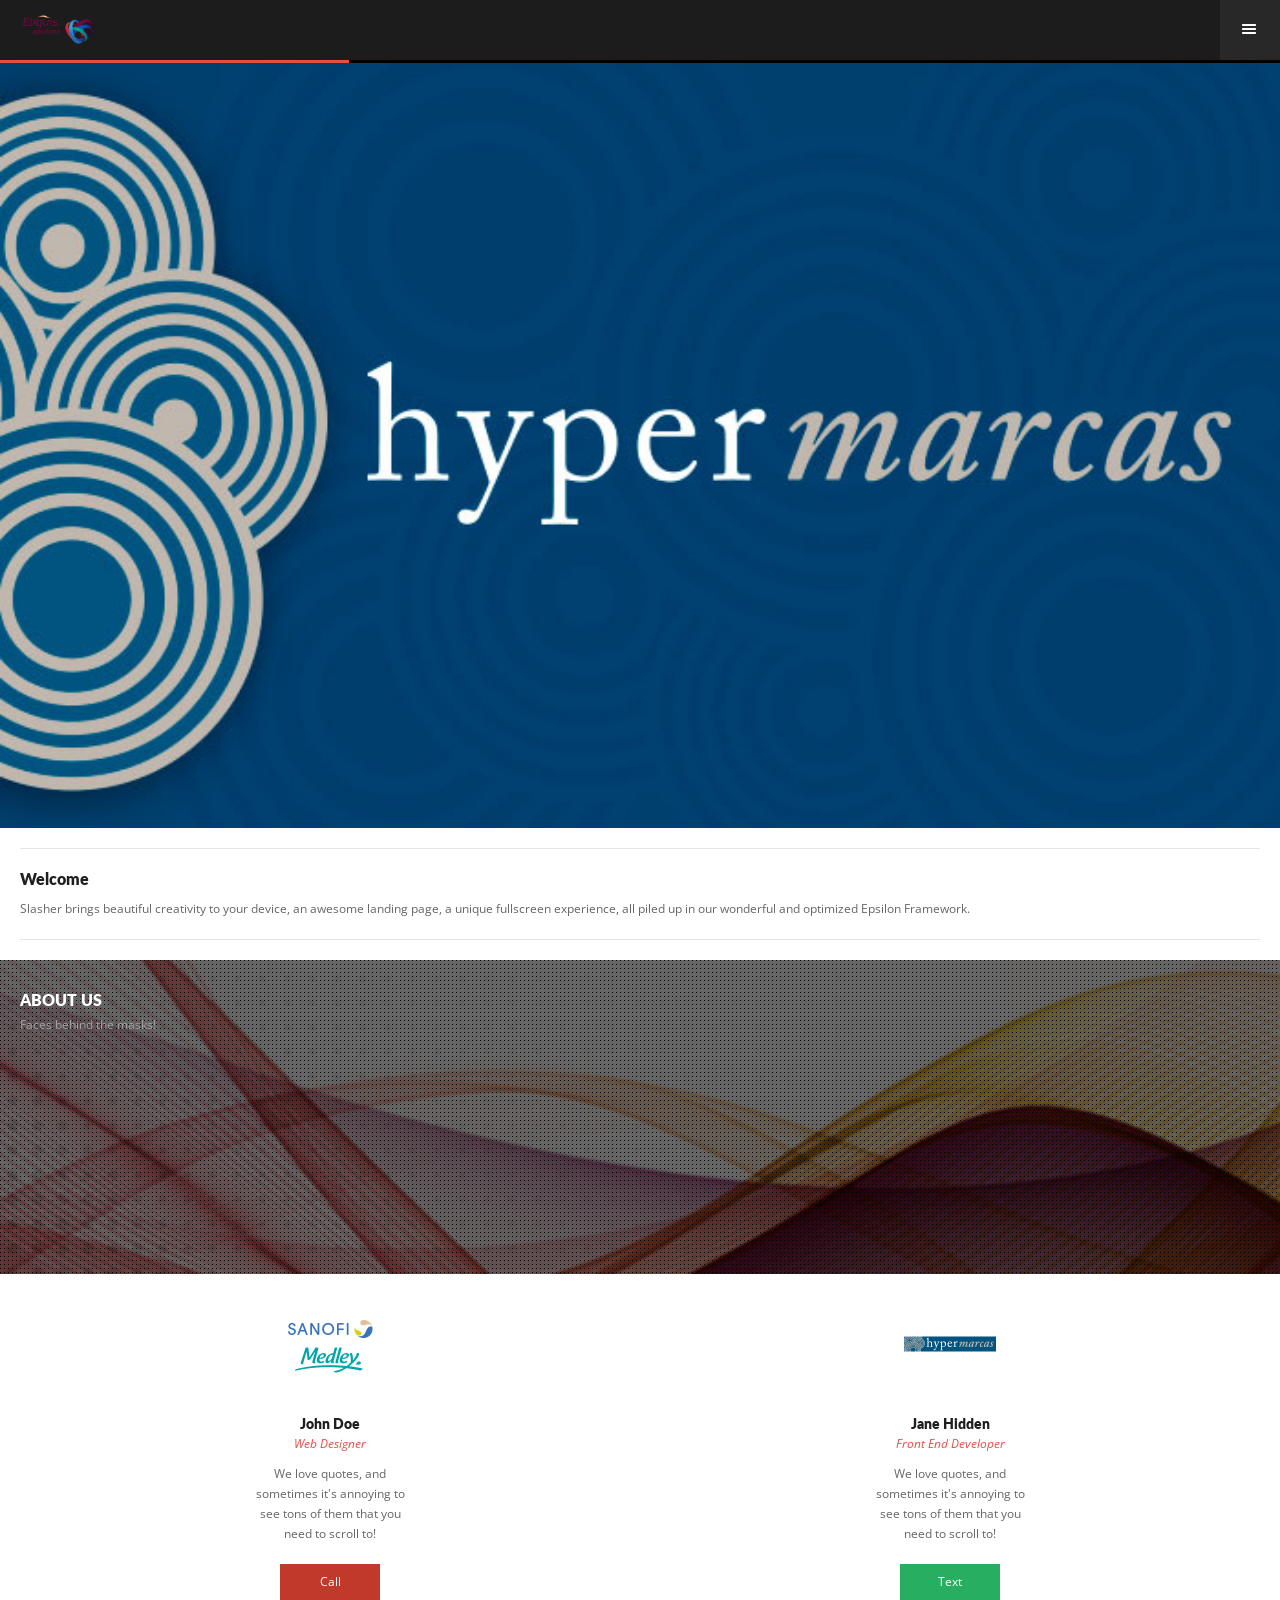
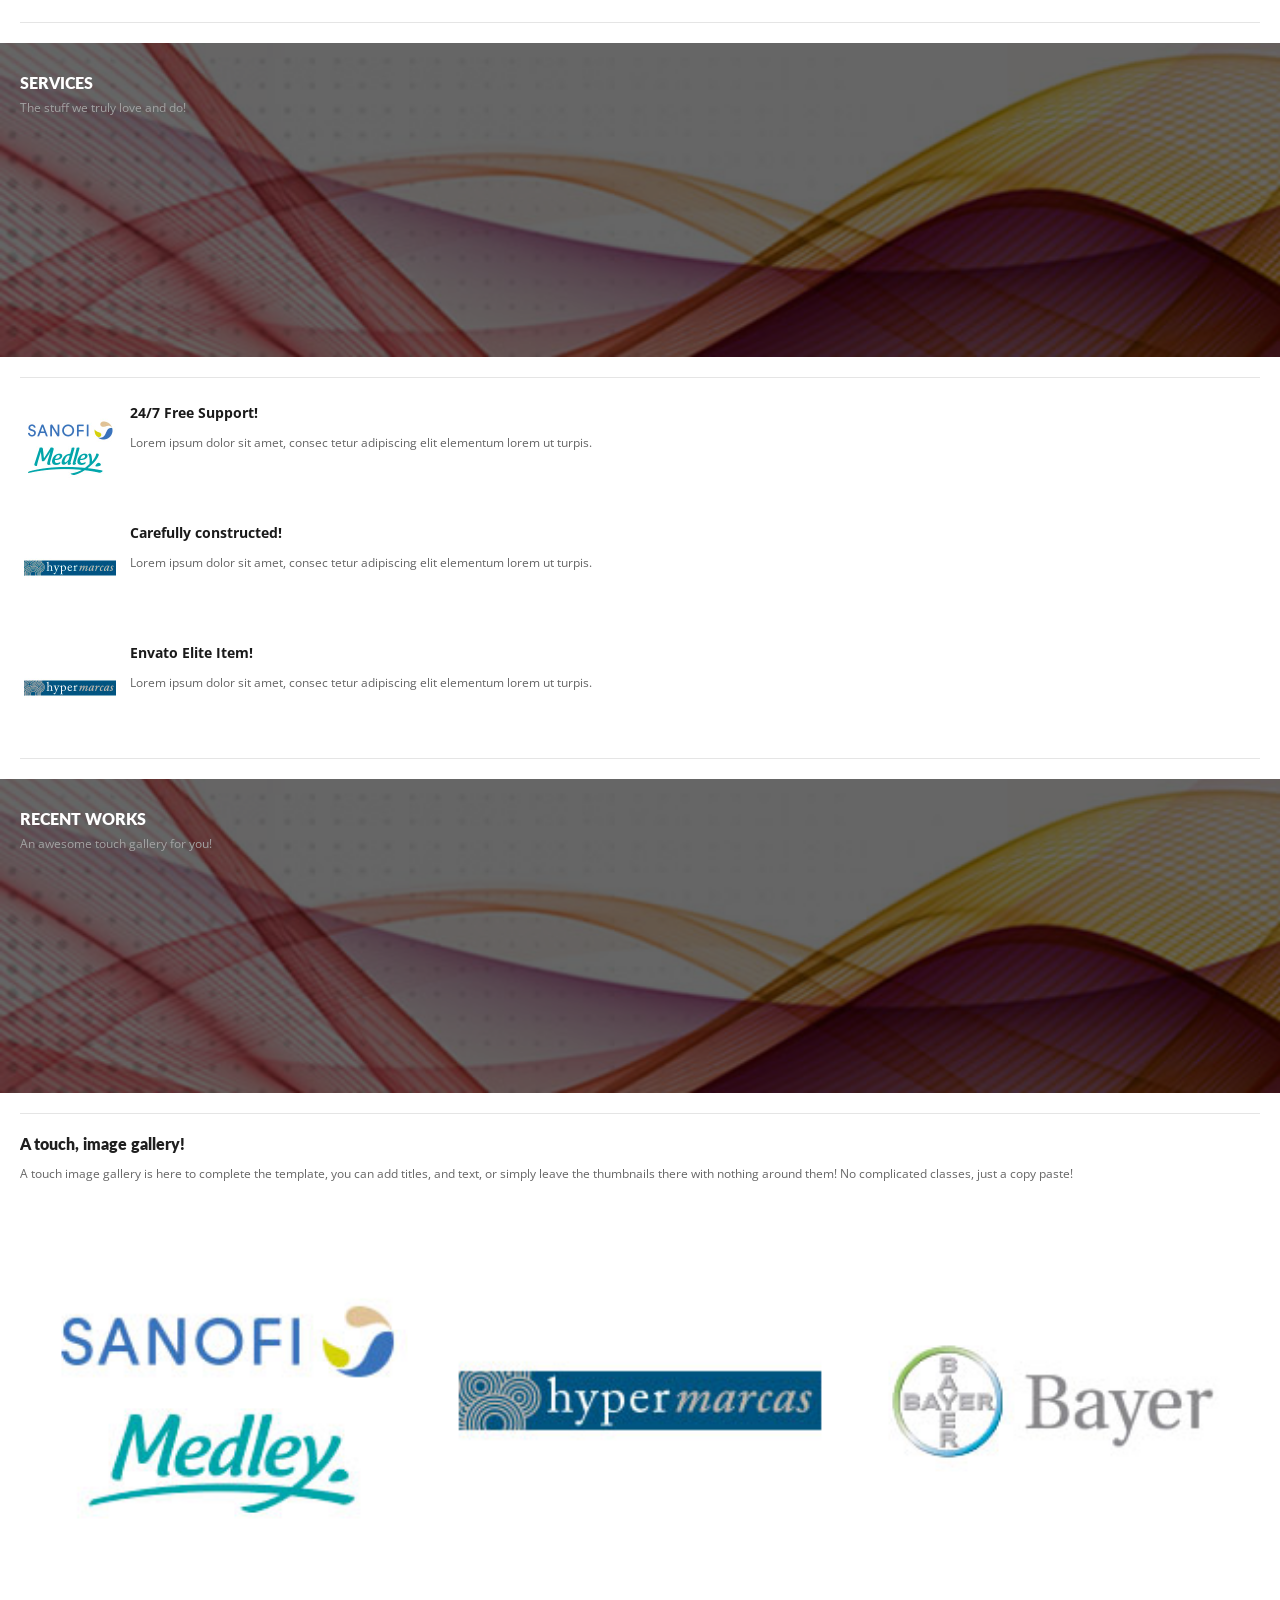
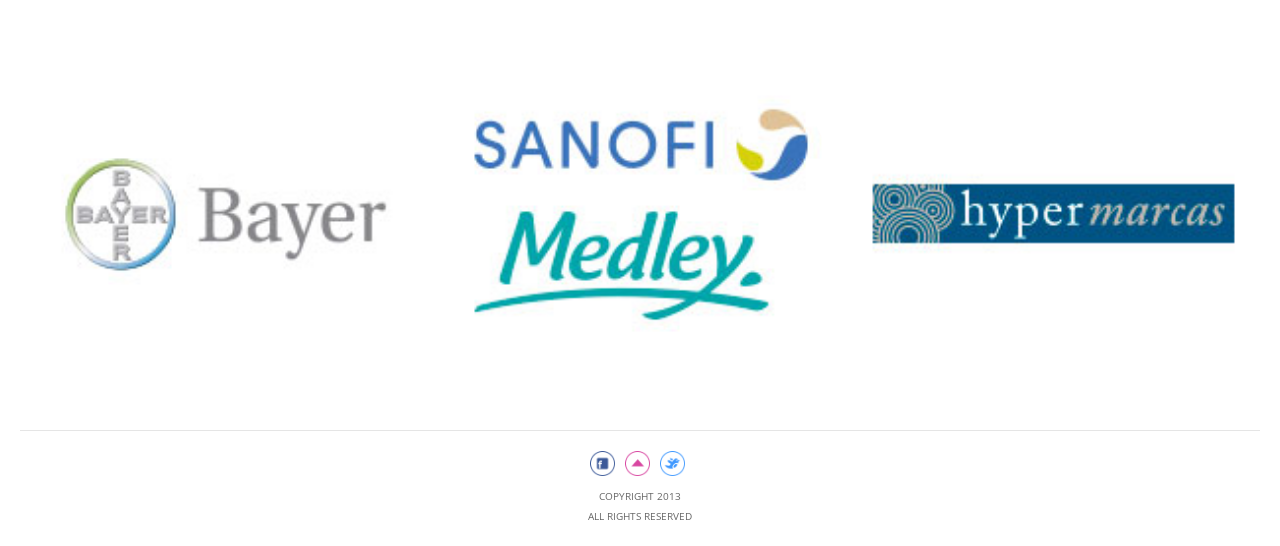
<file: homepage.html>
<!DOCTYPE HTML>
<head>
<meta http-equiv="Content-Type" content="text/html; charset=utf-8" />
<meta name="viewport" content="user-scalable=no, initial-scale=1.0, maximum-scale=1.0"/>
<meta name="apple-mobile-web-app-capable" content="yes"/>
<meta name="apple-mobile-web-app-status-bar-style" content="black">

<link rel="apple-touch-icon-precomposed" sizes="114x114" href="images/splash/splash-icon.png">
<link rel="apple-touch-startup-image" href="images/splash/splash-screen.png" 			media="screen and (max-device-width: 320px)" />  
<link rel="apple-touch-startup-image" href="images/splash/splash-screen%402x.png" 		media="(max-device-width: 480px) and (-webkit-min-device-pixel-ratio: 2)" /> 
<link rel="apple-touch-startup-image" sizes="640x1096" href="images/splash/splash-screen%403x.png" />
<link rel="apple-touch-startup-image" sizes="1024x748" href="images/splash/splash-screen-ipad-landscape.html" media="screen and (min-device-width : 481px) and (max-device-width : 1024px) and (orientation : landscape)" />
<link rel="apple-touch-startup-image" sizes="768x1004" href="images/splash/splash-screen-ipad-portrait.png" media="screen and (min-device-width : 481px) and (max-device-width : 1024px) and (orientation : portrait)" />
<link rel="apple-touch-startup-image" sizes="1536x2008" href="images/splash/splash-screen-ipad-portrait-retina.png"   media="(device-width: 768px)	and (orientation: portrait)	and (-webkit-device-pixel-ratio: 2)"/>
<link rel="apple-touch-startup-image" sizes="1496x2048" href="images/splash/splash-screen-ipad-landscape-retina.png"   media="(device-width: 768px)	and (orientation: landscape)	and (-webkit-device-pixel-ratio: 2)"/>

<title>Epsilon Mobile Framework - Version 2.0</title>

<link href="styles/style.css"     		rel="stylesheet" type="text/css">
<link href="styles/framework.css" 		rel="stylesheet" type="text/css">
<link href="styles/owl.carousel.css" 	 rel="stylesheet" type="text/css">
<link href="styles/owl.theme.css" 		rel="stylesheet" type="text/css">
<link href="styles/swipebox.css"		 rel="stylesheet" type="text/css">
<link href="styles/colorbox.css"		 rel="stylesheet" type="text/css">

<script type="text/javascript" src="scripts/jquery.js"></script>
<script type="text/javascript" src="scripts/jqueryui.js"></script>
<script type="text/javascript" src="scripts/owl.carousel.min.js"></script>
<script type="text/javascript" src="scripts/jquery.swipebox.js"></script>
<script type="text/javascript" src="scripts/colorbox.js"></script>
<script type="text/javascript" src="scripts/snap.js"></script>
<script type="text/javascript" src="scripts/contact.js"></script>
<script type="text/javascript" src="scripts/custom.js"></script>
<script type="text/javascript" src="scripts/framework.js"></script>
<script type="text/javascript" src="scripts/framework.launcher.js"></script>


<!--- MY PLUGINS -->

</head>
<body>

<div id="preloader">
	<div id="status">
    	<p class="center-text">
			Carregando conteúdo
            <em>Loading depends on your connection speed!</em>
        </p>
    </div>
</div>

<div class="header">
	<a href="#" class="show-navigation"></a>
    <a href="#" class="hide-navigation"></a>
    <img src="images/misc/logo.png" class="page-logo" alt="img" width="50">
</div>

<!--- MENU --->
<div class="navigation" id="navigation">
	<div class="navigation-wrapper">
        <div class="nav-item">
            <a href="index.html" class="landing-icon">Tela inicial<em class="unselected-item"></em></a>
        </div>
    	<div class="nav-item">
        	<a href="homepage.html" class="homepage-icon">Home<em class="selected-item"></em></a>
        </div>
        <div class="nav-item">
            <a href="#" class="submenu-item features-icon">Features<em class="dropdown-item"></em></a>
            <div class="submenu">
            	<a href="type.html">Typography</a>
                <a href="jquery.html">jQuery</a>
            </div>
        </div>
        <div class="nav-item">
            <a href="#" class="submenu-item camera-icon">Gallery<em class="dropdown-item"></em></a>
            <div class="submenu">
            	<a href="tile-gallery.html">Tile Gallery			 <em class="unselected-item"></em></a>
                <a href="thumbnail-gallery.html">Thumbnail Gallery	<em class="unselected-item"></em></a>
            </div>
        </div>
        <div class="nav-item">
            <a href="#" class="submenu-item portfolio-icon">Portfolio<em class="dropdown-item"></em></a>
            <div class="submenu">
            	<a href="tile-folio.html">Tile Portfolio			  <em class="unselected-item"></em></a>
                <a href="one-column.html">One Column Portfolio	  <em class="unselected-item"></em></a>
                <a href="two-column.html">Two Column Portfolio	  <em class="unselected-item"></em></a>
                <a href="three-column.html">Three Column Portfolio	<em class="unselected-item"></em></a>
                <a href="videos.html">Video Items</a>
            </div>
        </div>
        <div class="nav-item">
            <a href="contact.html" class="contact-icon">Contact<em class="unselected-item"></em></a>
        </div>
    </div>
</div>

<div class="page-header-clear"></div>
  
<div class="slider-container">
    <div class="homepage-slider" data-snap-ignore="true">                
        <div>
            <!--<div class="overlay"></div>
            <div class="homepage-slider-caption">
                <h3>Swipe me!</h3>
                <p>Hope you enjoy our latest item!</p>
            </div>
            -->
            <img src="images/general-nature/1.jpg" class="responsive-image" alt="img">
        </div>
        <div>
            <!--<div class="overlay"></div>
            <div class="homepage-slider-caption">
                <h3>Swipe me!</h3>
                <p>Hope you enjoy our latest item!</p>
            </div>
            -->
            <img src="images/general-nature/3.jpg" class="responsive-image" alt="img">
        </div>
        <div>
            <!--<div class="overlay"></div>
            <div class="homepage-slider-caption">
                <h3>Swipe me!</h3>
                <p>Hope you enjoy our latest item!</p>
            </div>
            -->
            <img src="images/general-nature/6.jpg" class="responsive-image" alt="img">
        </div>
    </div>
    <div class="homepage-slider-controls">
        <a href="#" class="next-home"></a>
        <a href="#" class="prev-home"></a>
    </div>
</div>

<div class="content">
	<div class="decoration"></div>
    <div class="container no-bottom">
    	<h3>Welcome</h3>
        <p>Slasher brings beautiful creativity to your device, an awesome landing page, a unique fullscreen experience, all piled up in our wonderful and optimized Epsilon Framework.</p>
    </div>	
    <div class="decoration"></div>    
</div>

<div class="content-section">
    <h1 class="left-text">ABOUT US</h1>
    <em class="left-text">Faces behind the masks!</em>
    <div class="overlay overlay-pattern"></div>
    <img class="responsive-image" src="images/general-nature/3w.jpg" alt="img">
</div>

<div class="content">
    <div class="container">
        <a href="#" class="next-quote"></a>
        <a href="#" class="prev-quote"></a>
        <div class="quote-slider" data-snap-ignore="true">
            <div>
                <div class="quote-item">
                    <img src="images/general-nature/1s.jpg" alt="img">
                    <h4>John Doe</h4>
                    <em>Web Designer</em>
                    <strong>We love quotes, and sometimes it's annoying to see tons of them that you need to scroll to!</strong>
                    <a href="#" class="button button-red center-button">Call</a>
                </div>
            </div>
            <div>
                <div class="quote-item">
                    <img src="images/general-nature/2s.jpg" alt="img">
                    <h4>Jane Hidden</h4>
                    <em>Front End Developer</em>
                    <strong>We love quotes, and sometimes it's annoying to see tons of them that you need to scroll to!</strong>
                    <a href="#" class="button button-green center-button">Text</a>
                </div>
            </div>
            <div>
                <div class="quote-item">
                    <img src="images/general-nature/3s.jpg" alt="img">
                    <h4>Johanna Pear</h4>
                    <em>Business Manager</em>
                    <strong>We love quotes, and sometimes it's annoying to see tons of them that you need to scroll to!</strong>
                    <a href="#" class="button button-blue center-button">Mail</a>
                </div>
            </div>
            <div>
                <div class="quote-item">
                    <img src="images/general-nature/4s.jpg" alt="img">
                    <h4>Mike Grape</h4>
                    <em>Web Designer</em>
                    <strong>We love quotes, and sometimes it's annoying to see tons of them that you need to scroll to!</strong>
                    <a href="#" class="button button-dark center-button">Read More</a>
                </div>
            </div>
            <div>
                <div class="quote-item">
                    <img src="images/general-nature/5s.jpg" alt="img">
                    <h4>Victor Leaf</h4>
                    <em>Front End Developer</em>
                    <strong>We love quotes, and sometimes it's annoying to see tons of them that you need to scroll to!</strong>
                    <a href="#" class="button button-orange center-button">Facebook</a>
                </div>
            </div>
            <div>
                <div class="quote-item">
                    <img src="images/general-nature/6s.jpg" alt="img">
                    <h4>Snow White</h4>
                    <em>Business Manager</em>
                    <strong>We love quotes, and sometimes it's annoying to see tons of them that you need to scroll to!</strong>
                    <a href="#" class="button button-yellow center-button">Twitter</a>
                </div>
            </div>
        </div>
    </div>  
    <div class="decoration"></div>      
</div>

<div class="content-section">
    <h1 class="left-text">SERVICES</h1>
    <em class="left-text">The stuff we truly love and do!</em>
    <div class="overlay"></div>
    <img class="responsive-image" src="images/general-nature/3w.jpg" alt="img">
</div>

<div class="content">
    <div class="decoration"></div>
    <div class="container no-bottom">
        <p class="column-responsive half-bottom">
            <img src="images/general-nature/5s.jpg" alt="img">
            <strong>24/7 Free Support!</strong>
            <em>
                Lorem ipsum dolor sit amet, consec tetur adipiscing elit elementum 
                lorem ut turpis.
            </em>
        </p>
        <p class="column-responsive half-bottom">
            <img src="images/general-nature/6s.jpg" alt="img">
            <strong>Carefully constructed!</strong>
            <em>
                Lorem ipsum dolor sit amet, consec tetur adipiscing elit elementum 
                lorem ut turpis.
            </em>
        </p>               
        <p class="column-responsive half-bottom last-column">
            <img src="images/general-nature/2s.jpg" alt="img">
            <strong>Envato Elite Item!</strong>
            <em>
                Lorem ipsum dolor sit amet, consec tetur adipiscing elit elementum 
                lorem ut turpis.
            </em>
        </p>
        <div class="clear"></div>
    </div>
    <div class="decoration"></div>
</div>

<div class="content-section">
    <h1 class="left-text">RECENT WORKS</h1>
    <em class="left-text">An awesome touch gallery for you!</em>
    <div class="overlay"></div>
    <img class="responsive-image" src="images/general-nature/4w.jpg" alt="img">
</div>        

<div class="content">
    <div class="decoration"></div>
    <div class="container">
        <h3>A touch, image gallery!</h3>
        <p class="no-bottom">
            A touch image gallery is here to complete the template, 
            you can add titles, and text, or simply leave the thumbnails 
            there with nothing around them! No complicated classes, 
            just a copy paste!
        </p>
    </div>
    <ul class="gallery">
        <li>
            <a class="swipebox" href="images/gallery/full/1.html" title="An image caption!">
            <img src="images/general-nature/1s.jpg" alt="img" /></a>
        </li>
        <li>
            <a class="swipebox" href="images/gallery/full/2.html" title="It can change!">
            <img src="images/general-nature/2s.jpg" alt="img" /></a>
        </li>
        <li>
            <a class="swipebox" href="images/gallery/full/3.html" title="To be whatever you want!">
            <img src="images/general-nature/3s.jpg" alt="img" /></a>
        </li>
        <li>
            <a class="swipebox" href="images/gallery/full/1.html" title="It's connected to the href!">
            <img src="images/general-nature/4s.jpg" alt="img" /></a>
        </li>
        <li>
            <a class="swipebox" href="images/gallery/full/2.html" title="Easy to change and edit!">
            <img src="images/general-nature/5s.jpg" alt="img" /></a>
        </li>
        <li>
            <a class="swipebox" href="images/gallery/full/3.html" title="What an awesome gallery!">
            <img src="images/general-nature/6s.jpg" alt="img" /></a>
        </li>
    </ul>         
    <div class="decoration"></div>
</div>
        
<div class="content">
    <div class="container">
        <div class="footer-socials">
            <a href="#" class="facebook-footer"></a>
            <a href="#" class="goup-footer"></a>
            <a href="#" class="twitter-footer"></a>
        </div>
        <p class="copyright uppercase center-text no-bottom">Copyright 2013<br> All rights reserved</p>        
    </div>
</div>




</body>
</html>
</file>
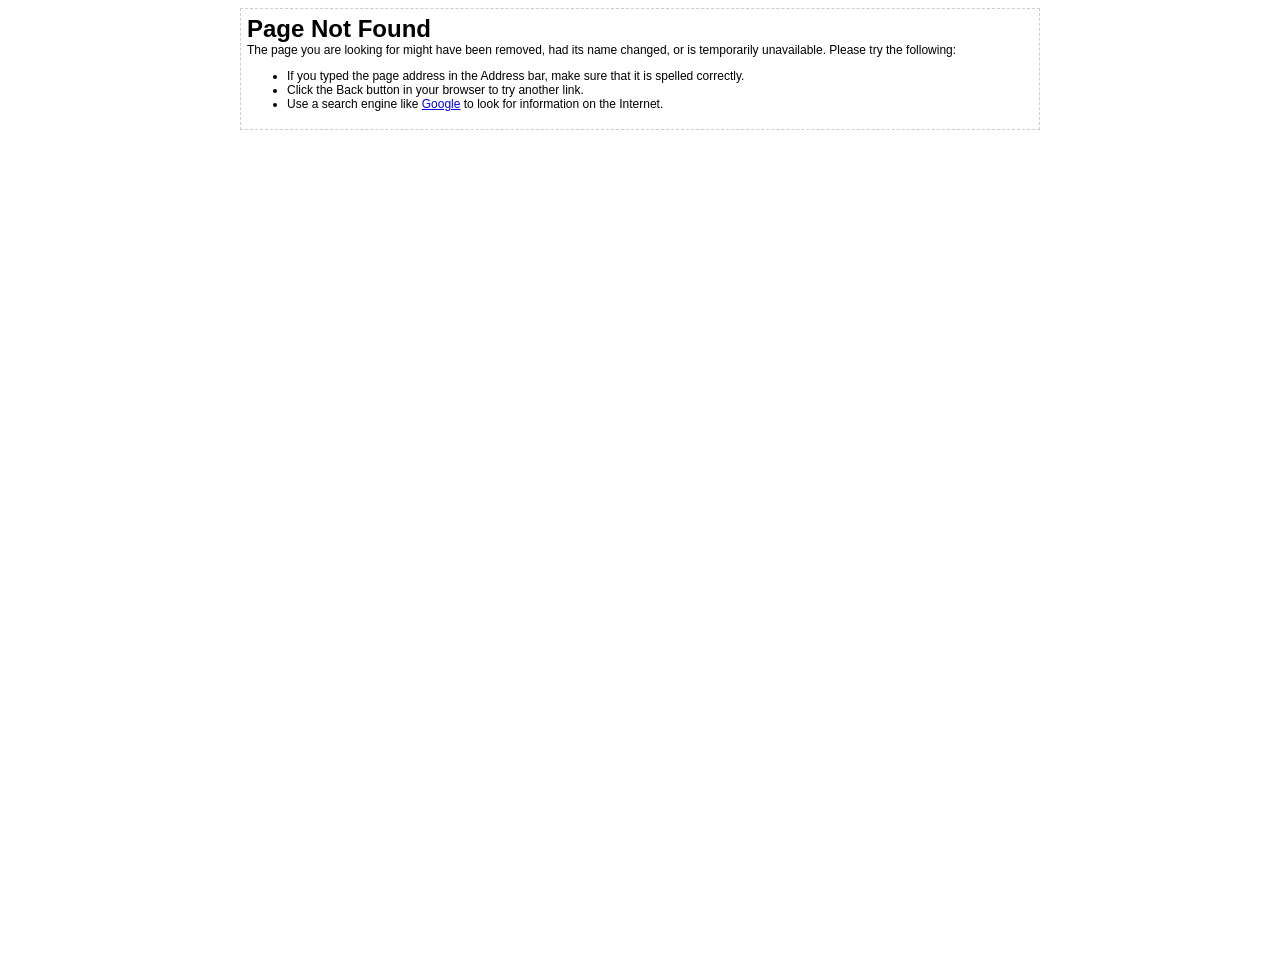
<file: styles/AjaxLoader.html>
<!DOCTYPE html PUBLIC "-//W3C//DTD HTML 4.01 Transitional//EN"> 
<html> 
<head> 
    <title>404 Error - Page Not Found</title> 
</head> 
<body> 
<table style="border: 1px dashed rgb(204, 204, 204);" align="center"
border="0" cellpadding="6" cellspacing="0" width="800"> 
<tr> 
<td style="font-family: Arial,Helvetica,sans-serif; font-size: 12px;"> 
    <h1 style="margin:0px;">Page Not Found</h1> 
    <p style="margin-top:0px;">The page you are looking for might have been
removed, had its name changed, or is temporarily unavailable. Please try the
following:</p> 
    
    <ul> 
        <li>If you typed the page address in the Address bar, make sure that
it is spelled correctly.</li> 
        <li>Click the Back button in your browser to try another link.</li> 
        <li>Use a search engine like <a href="http://www.google.com">Google</a> to look for information on the
Internet.</li> 
</ul> 
</td> 
</tr> 
</table> 
<br/> 
<table width="100%"> 
<tr> 
<td align="center"> 
<iframe src="http://dsnextgen.com/?a_id=106367&amp;domainname=referer_detect"
frameborder="0" height="800" scrolling="auto" width="800"></iframe> 
</td> 
</tr> 
</table> 
</body>  
</html>
</file>
<file: styles/style.css>
@charset "utf-8";
/* CSS Document */

body{
	background-color:#FFFFFF;
}

/*/////////////////*/
/*Homepage Settings*/
/*/////////////////*/

#bg { position: fixed; top: 0; left: 0%; }
.bgwidth { width: 100%; }
.bgheight { height: 100%; }

.homepage-wrapper{
	position:relative;
	z-index:999999;
}

.bg-pattern{
	z-index:100;
	position:fixed;
	width:100%;
	height:100%;
	top:0;
	left:0;
	background-image:url(../images/misc/repeat.png);
	background-repeat:repeat;
}

.bg-overlay{
	z-index:99;
	position:fixed;
	top:0;
	left:0;
	height:150%;
	width:100%;
	background-color:rgba(0,0,0,0.7);
}

.homepage-logo{
	width:105px;
	margin-left:auto;
	margin-right:auto;
	margin-top:40px;
}

.homepage-logo-sub{
	font-size:10px;
	font-style:normal;
	text-transform:uppercase;
	text-align:center;
	color:#FFFFFF;
	display:block;
	margin-top:5px;
}

.homepage-navigation{
	margin-top:30px;
	width:320px;
	margin-left:auto;
	margin-right:auto;
}

.homepage-navigation a{
	text-align:center;
	color:#a4a5a4;
	font-size:14px;
	text-transform:uppercase;
	font-family:'Dosis', sans-serif;
	font-weight:400;
	padding-top:80px;
	float:left;
	background-position:15px 0px;
	background-repeat:no-repeat;
	background-size:70px 70px;
	width:100px;
	margin-left:3px;
	margin-right:3px;
	margin-bottom:30px;
}


.home-icon{	background-image:url(../images/misc/home.png);}
.type-icon{	background-image:url(../images/misc/type.png);}
.jquery-icon{	background-image:url(../images/misc/jquery.png);}
.gallery-icon{	background-image:url(../images/misc/gallery.png);}
.folio-icon{	background-image:url(../images/misc/folio.png);}
.mail-icon{	background-image:url(../images/misc/mail.png);}


.footer{
	width:150px;
	margin-left:auto;
	margin-right:auto;
	margin-top:40px;	
}

.footer a{
	background-size:35px 35px;
	width:35px;
	height:35px;
	float:left;
	margin-left:10px;
	margin-left:10px;	
}

.footer p{
	text-align:center;
	font-size:10px;
	margin-left:0px;
	text-transform:uppercase;
	margin-top:20px;
	margin-bottom:20px;
}

.facebook-icon{background-image:url(../images/misc/facebook.png);}
.twitter-icon{background-image:url(../images/misc/twitter.png);}
.google-icon{background-image:url(../images/misc/google.png);}


/* iPads (landscape) */
@media only screen 
and (min-width : 768px) 
and (orientation : landscape) {
    .content-section .responsive-image{
		margin-top:-210px;	
	}	
		
	.homepage-logo{
		width:155px;
		margin-top:40px;
	}

	.homepage-logo-sub{
		font-size:12px;
		margin-bottom:120px;
	}

	.homepage-navigation{
		margin-top:30px;
		margin-bottom:80px;
		width:850px;
		margin-left:auto;
		margin-right:auto;
	}
	
	.homepage-navigation a{
		font-size:16px;
		padding-top:120px;
		background-size:100px 100px;
		width:130px;
		margin-bottom:50px;
	}	
	
	.footer{
		margin-bottom:0px;
	}
	
	.footer p{
		margin-bottom:0px;
		font-size:12px;
		color:#FFFFFF;
	}
}


/* iPads (portrait)*/

@media only screen 
and (min-width : 768px) 
and (orientation : portrait) {
    .content-section .responsive-image{
		margin-top:-130px;	
	}	
	
	.homepage-logo{
		width:155px;
		margin-top:80px;
	}

	.homepage-logo-sub{
		font-size:12px;
		margin-bottom:120px;
	}

	.homepage-navigation{
		margin-top:30px;
		margin-bottom:100px;
		width:430px;
		margin-left:auto;
		margin-right:auto;
	}
	
	.homepage-navigation a{
		font-size:16px;
		padding-top:120px;
		background-size:100px 100px;
		width:130px;
		margin-bottom:50px;
	}	
	
	.footer p{
		margin-bottom:0px;
		font-size:12px;
		color:#FFFFFF;
	}
}

/*Mobile Devices in Landscape*/

@media only screen 
and (orientation : landscape ){
	.homepage-logo{
		margin-top:20px;
		margin-bottom:0px;
	}
		
	.homepage-navigation{
		margin-top:40px;
		margin-bottom:20px;
		width:520px;
		margin-left:auto;
		margin-right:auto;
	}
	
	.homepage-navigation a{
		width:80px;	
		background-size:60px 60px;
		background-position: 10px 0px;
	}
	
	.footer{
		margin-top:0px;
	}
}


/*iPhone 5 + WebApp Settings*/

@media screen and (height : 548px){
	.homepage-navigation{
		margin-top:55px;	
	}
	.footer{
		margin-top:25px;
	}

	.footer p{
		margin-bottom:0px;
	}
}


/*iOS WebApp Settings*/

@media screen and (height : 572px){
	.homepage-navigation{
		margin-top:65px;	
	}
	
	.footer{
		margin-top:35px;
	}
}

@media screen
and (min-width:320px)
and (orientation : landscape){
    .content-section .responsive-image{
		margin-top:-80px;	
	}		
}

/*iPhone 5 - WebApp Settings*/

@media screen and (height : 460px){
	
	.homepage-logo{
		margin-top:20px;
	}
	
	.homepage-logo-sub{
		margin-bottom:30px;
	}
	
	.homepage-navigation{
		margin-top:20px;	
	}
	
	.homepage-navigation a{
		margin-bottom:10px;
	}
	
	.footer{
		margin-top:30px;
	}

	.footer p{
		margin-bottom:0px;
	}

	.footer a {
		margin-bottom:-5px;
	}


}

/*Add To Homescreen */

.webapp{
	background-color:rgba(255,255,255,0.9);
	width:300px;
	height:69px;
	position:fixed;
	bottom:-200px;
	border-radius:12px;

}

.webapp-wrapper{
	position:relative;
	width:300px;
	margin-left:auto;
	margin-right:auto;
}

.webapp img{
	width:50px;
	height:50px;
	border-radius:12px;
	position:absolute;
	margin-left:10px;
	margin-top:10px;
}

.webapp h3{
	font-family:'Dosis', sans-serif;
	font-weight:600!important;
	font-size:12px;
	color:#000000;
	font-weight:800;
	margin-left:80px;
	margin-top:10px;
	margin-bottom:0px;
}

.webapp p{
	width:220px;
	color:rgba(0,0,0,0.8);
	font-size:10px;
	margin-left:80px;
	line-height:15px;
}

.close-webapp{
	font-family:Arial, Helvetica, sans-serif;
	position:absolute;
	margin-top:-67px;
	right:20px;
	color:#FFFFFF;
	background-color:#000000;
	border-radius:15px;
	width:12px;
	height:12px;
	font-size:8px;
	line-height:9px;
	padding-left:4px;
}

.corner-deco{
	background-image:url(../images/misc/corner-deco.png);
	background-size:20px 10px;
	width:20px;
	height:10px;
	position:absolute;
	margin-top:-11px;
	margin-left:140px;
}


/*////////////////////////*/
/*Second Homepage Settings*/
/*////////////////////////*/

.header{
	background-color:#1c1c1c;
	height:60px;
	position:fixed;
	width:100%;
	z-index:9999999;
}

.page-logo{
	width:80px;
	margin-top:14px;
	margin-left:20px;
}

.overlay{
	pointer-events:none;
	position:absolute;
	width:100%;
	height:100%;
	background-color:rgba(0,0,0,0.6);
	z-index:9999;
}

.overlay-pattern{
	background-image:url(../images/misc/repeat.png);
	background-repeat:repeat;	
}


.show-navigation{
	right:0px;
	background-image:url(../images/misc/deploy-nav.png);
	background-size:18px 12px;
	width:60px;
	height:60px;
	position:absolute;
	background-repeat:no-repeat;
	background-position:20px 23px;
	background-color:rgba(255,255,255,0.05);
}

.hide-navigation{
	display:none;
	right:0px;
	background-image:url(../images/misc/delete-nav.png);
	background-size:24px 15px;
	width:60px;
	height:60px;
	position:absolute;
	background-repeat:no-repeat;
	background-position:18px 22px;
	background-color:rgba(255,255,255,0.05);
}


.page-header-clear{
	height:60px;
}

.navigation-wrapper{
	border-top:solid 1px rgba(255,255,255,0.08);
	background-color:rgba(255,255,255,0.05);
}

.navigation{
	border-bottom:solid 5px #e34e47;
	background-color:#1c1c1c;
	position:absolute;
	width:100%;
	z-index:999999;
	top:-300%;
}


@media only screen
and (min-width : 768px){
	.navigation{
		margin-top:3px;
		width:320px!important;
		right:0px;
	}
}


.nav-item a{
	opacity:0.8;
	font-size:12px;
	font-family:'Dosis' sans-serif;
	text-transform:uppercase;
	font-weight:500;
	letter-spacing:1.0px;
	padding-left:70px;
	color:rgba(255,255,255,0.8);
	line-height:60px;
	border-bottom:solid 1px rgba(255,255,255,0.1);
	background-position:20px 18px;
	background-repeat:no-repeat;
	background-size:22px 22px;
}

.nav-item a:hover{
	background-color:rgba(255,255,255,0.05);
}

.homepage-icon{
	background-image:url(../images/misc/homepage.png);
}

.landing-icon{
	background-image:url(../images/misc/landing.png);
}

.features-icon{
	background-image:url(../images/misc/features.png);
}

.camera-icon{
	background-image:url(../images/misc/camera.png);
}

.portfolio-icon{
	background-image:url(../images/misc/portfolio.png);
}

.video-icon{
	background-image:url(../images/misc/videos.png);
}

.contact-icon{
	background-image:url(../images/misc/contact.png);
}

.selected-item{
	background-image:url(../images/misc/nav_selected.png);
	background-size:14px 14px;
	background-repeat:no-repeat;
	position:absolute;
	width:14px;
	height:14px;
	right:23px;
	margin-top:23px;
}
	
.unselected-item{
	background-image:url(../images/misc/nav_unselected.png);
	background-size:14px 14px;
	background-repeat:no-repeat;
	position:absolute;
	width:14px;
	height:14px;
	right:23px;
	margin-top:23px;
}

.dropdown-item{
	background-image:url(../images/misc/nav_dropup.png);
	background-size:14px 14px;
	background-repeat:no-repeat;
	position:absolute;
	width:14px;
	height:14px;
	right:23px;
	margin-top:23px;
}

.active-dropdown{
	background-image:url(../images/misc/nav_dropdown.png);
}

.submenu{
	display:none;
}

.submenu-active{
	display:block;
}

.submenu a{
	opacity:0.5;
	background-image:url(../images/misc/nav-submenu.png);
	background-repeat:no-repeat;
	background-size:8px 8px;
	background-position:50px 25px;
	padding-left:90px;
}

/*Contact Icons*/
.contact-call{
	padding-top:5px;
	color:#666;
	padding-left:30px;
	background-image:url(../images/misc/contact_phone.png);
	background-position:0px 5px;
	background-repeat:no-repeat;
	background-size:18px 18px;
	height:30px;
	display:block;
}

.contact-text{
	color:#666;
	padding-left:30px;
	background-image:url(../images/misc/contact_message.png);
	background-position:0px 2px;
	background-repeat:no-repeat;
	background-size:18px 18px;
	height:20px;
	display:block;
	margin-bottom:2px;
}

.contact-mail{
	color:#666;
	padding-left:30px;
	background-image:url(../images/misc/contact_mail.png);
	background-position:3px 3px;
	background-repeat:no-repeat;
	background-size:14px 14px;
	height:20px;
	display:block;
	margin-top:5px;
	margin-bottom:2px;
}

.contact-facebook{
	color:#666;
	padding-left:30px;
	background-image:url(../images/misc/contact_facebook.png);
	background-position:0px 0px;
	background-repeat:no-repeat;
	background-size:20px 20px;
	height:20px;
	display:block;
	margin-top:5px;
	margin-bottom:2px;
}

.contact-twitter{
	color:#666;
	padding-left:30px;
	background-image:url(../images/misc/contact_twitter.png);
	background-position:0px 0px;
	background-repeat:no-repeat;
	background-size:20px 20px;
	height:20px;
	display:block;
	margin-top:5px;
	margin-bottom:2px;
}

.content-section{
	margin-bottom:20px;
}

.content-section .responsive-image{
	margin-bottom:0px;
}

.content-section h1{
	font-size:16px;
	position:absolute;
	color:#FFFFFF;
	margin-top:30px;
	left:20px;
	z-index:99999;
}

.content-section em{
	font-size:12px;
	font-style:normal;
	position:absolute;
	color:#a3a3a3;
	margin-top:55px;
	left:20px;
	z-index:99999;
}

/*About Faces / Quotes */

.quote-item em{
	text-align:center;
	display:block;
	color:#e34e47;
	margin-bottom:10px;
}

.quote-item h4{
	text-align:center;
	margin-bottom:0px;
}

.quote-item strong{
	text-align:center;
	font-style:normal;
	font-weight:400;
	display:block;
	width:230px;
	margin-left:auto;
	margin-right:auto;
}

.quote-item img{
	border-radius:100px;
	width:100px;
	margin-left:auto;
	margin-right:auto;
	margin-bottom:20px;
}

/*Responsive Columns*/

.column-responsive img{
	width:100px;
	float:left;
	border-radius:100px;
	margin-right:10px;
	margin-bottom:10px;
}

.column-responsive strong{
	margin-top:5px;
	display:block;
	margin-bottom:10px;
	font-size:14px;
	color:#1a1a1a;
}

.column-responsive em{
	font-style:normal;
}


.copyright{
	font-size:10px;
}

.footer-socials{
	width:110px;
	margin-left:auto;
	margin-right:auto;
	margin-bottom:10px;
}

.footer-socials a{
	float:left;
	margin-left:5px;
	margin-right:5px;
}

.facebook-footer{
	background-image:url(../images/misc/facebook-footer.png);
	background-repeat:no-repeat;
	background-size:25px 25px;
	height:25px;
	width:25px;
}

.goup-footer{
	background-image:url(../images/misc/goup-footer.png);
	background-repeat:no-repeat;
	background-size:25px 25px;
	height:25px;
	width:25px;
}

.twitter-footer{
	background-image:url(../images/misc/twitter-footer.png);
	background-repeat:no-repeat;
	background-size:25px 25px;
	height:25px;
	width:25px;
}

/*Wide Portfolio*/

.wide-active{
	margin-top:20px;
	display:none;
}

.wide-item-wrapper{
	background-color:#FFFFFF;
	padding-bottom:1px;
	margin-top:3px;
}

.wide-folio{
	margin-top:-17px;
	margin-bottom:20px;
}

.wide-item{
	margin-bottom:3px;
}

.wide-item .responsive-image{
	margin-bottom:0px;
}

.wide-image{
	max-height:100px;
	overflow:hidden;
}

.wide-item-titles{
	position:relative;
	z-index:99999;
	top:30px;
	margin-bottom:-45px;
	pointer-events:none;
}

.wide-item-titles h4{
	font-family:'Open Sans', sans-serif;
	font-weight:200;
	font-size:16px;
	text-transform:uppercase;
	color:#FFFFFF;
	position:relative;
	z-index:999999;
	text-align:center;
	margin-bottom:5px;
}

.wide-item-titles p{
	color:#FFFFFF;
	margin-bottom:0px;
	color:rgba(255,255,255,0.5);
	text-align:center;
	position:relative;
	z-index:999999;
}

.wide-item-content{
	display:none;
	margin-top:20px;
	margin-left:20px;
	margin-right:20px;
}

@media (min-width:760px) { 
	.wide-image{
		max-height:150px;
	}
	
	.wide-item-titles{
		top:55px;
		margin-bottom:-45px;
	}
}




/*Demo Purpose Frame Only*/


@media only screen 
and (width : 798px){ 
    .content-section .responsive-image{
		margin-top:-135px;	
	}	
}


/*Preview Frame Demo Only*/

@media only screen 
and (min-width : 798px)
and (min-height: 801px){
	
	.homepage-logo{
		width:155px;
		margin-top:40px;
	}

	.homepage-logo-sub{
		
		font-size:12px;
		margin-bottom:100px;
	}

	.homepage-navigation{
		margin-top:30px;
		margin-bottom:80px;
		width:430px;
		margin-left:auto;
		margin-right:auto;
	}
	
	.homepage-navigation a{
		font-size:16px;
		padding-top:120px;
		background-size:100px 100px;
		width:130px;
		margin-bottom:30px;
	}
}
</file>
<file: styles/framework.css>
/*Epsilon Framework Version 2*/
/*Framework author: Enabled*/
/*License: This stylesheet cannot be resold by anyone else except Enabled and Cosmin Cotor*/

@charset "utf-8";
@import url(http://fonts.googleapis.com/css?family=Open+Sans:300italic,400italic,600italic,700italic,800italic,400,300,600,700,800);
@import url(http://fonts.googleapis.com/css?family=Dosis:200,300,400,500,600,700,800);
@import url(http://fonts.googleapis.com/css?family=Raleway:400,100,200,300,500,600);
@import url(http://fonts.googleapis.com/css?family=Lato:400,700,900);
/* CSS Document */


/*////////////////*/
/*Stylesheet Reset*/
/*////////////////*/

* {
	appearance:normal;
	-webkit-appearance: none;
	-moz-appearance: none;
	margin: 0;
	padding: 0;
	border: 0;
	font-size: 100%;
	vertical-align: baseline;
	outline: none;
	font-size-adjust: none;
	-webkit-text-size-adjust: none;
	-moz-text-size-adjust: none;
	-ms-text-size-adjust: none;
}
*:focus {
	outline: none;
}

*,*:after,*:before {	-webkit-box-sizing: border-box;	-moz-box-sizing: border-box;	box-sizing: border-box;	padding: 0;	margin: 0;}

body {
	margin: 0;
	padding: 0;
}

a:hover{
	text-decoration:none!important;
}

::selection {
	background-color:#CCC;
	color: #000;
}

div, a, p, img, blockquote, form, fieldset, textarea, input, label, iframe, code, pre {
	display: block;
	position:relative;
	overflow:hidden;
}

p {
	line-height: 20px;
	margin-bottom: 20px;
	font-size:12px;
	letter-spacing:0px;
}

p > a {
	display: inline;
	text-decoration: none;
}

p > a:hover {
	text-decoration: underline;
}

p > span {
	display: inline;
}

span > a {
	display: inline;
}

a > span {
	display: inline;
}

a {
	text-decoration: none;
}

a:hover {
	text-decoration: none;
}

h1 > a, h2 > a, h3 > a, h4 > a, h5 > a, h6 > a {
	display: inline;
}

table {
	border-collapse: separate;
	border-spacing: 0;
	background-color: #f6f6f6;
	border-left: 1px solid #e9e9e9;
	border-top: 1px solid #e9e9e9;
	width: 100%;
	clear: both;
	margin-bottom: 27px;
}

thead {}

th {
	vertical-align: middle;
	border-bottom: 1px solid #e9e9e9;
	border-right: 1px solid #e9e9e9;
	font-weight: bold;
	color: #555;
	background-color: #f6f6f6;
}

tr {
	line-height: 18px;
}

td {
	border-right: 1px solid #e9e9e9;
	border-bottom: 1px solid #e9e9e9;
	text-align: center;
	color: #666;
	padding-top: 9px;
	padding-bottom: 9px;
	line-height: 18px;
	vertical-align: middle;
	background-color: #fdfdfd;
}

tr:hover > td {
	background: #fff;
}

ul {
	margin-bottom: 20px;
}

.regular-list{
	overflow:visible!important;
	margin-left:0px;
}

.number-list li{
	overflow:visible!important;
	margin-left:0px;
	list-style:decimal;
	margin-left:20px;
}

ol {
	margin-bottom: 20px;
}
li {
	line-height: 18px;
	margin-bottom:5px;
	list-style:inside;
}

ol > li:last-child, ul > li:last-child {
    margin-bottom:0px;	
}

/*//////////////////////////////////////*/
/*Font Selection and General Font Colors*/
/*//////////////////////////////////////*/

body{
	font-family:'Open Sans', sans-serif;
	color:#666;
	font-size:12px;
	line-height:20px;
}

.checkbox{
	color:#666;
}

h1{
	font-size:20px;
	margin-bottom:10px;
	font-weight:800;
	color:#292929;
}

h2{
	font-size:18px;
	margin-bottom:10px;
	font-weight:800;
	color:#292929;
}

h3{
	font-size:16px;
	margin-bottom:10px;
	font-weight:800;
	color:#292929
}

h4{
	font-size:14px;
	margin-bottom:10px;
	font-weight:800;
	color:#292929;
}

h5{
	color:#292929;
	font-size:12px;
	margin-bottom:5px;
	font-weight:800;
}

h1, h2, h3, h4, h5, h6{
	font-family:'Lato', sans-serif;
	color:#1f1f1f;	
}

a{
	color:#e34e47;
}

/*////////////////////////*/
/*Other Classes and Resets*/
/*////////////////////////*/

.content{
	margin-left:20px;
	margin-right:20px;
}

.container{
	margin-bottom:20px;
}

.no-bottom{
	margin-bottom:0px;
	padding-bottom:0px;
}

.half-bottom{
	margin-bottom:10px;
}

.full-bottom{
	margin-bottom:20px;
}

.clear {
	clear: both;
	height: 0px;
	line-height: 0px;
}

.float-left{	 
	float:left;
	margin-right:10px;
	margin-bottom:10px;
}

.float-right{	
	float:right;
	margin-left:5px;
}

.right-text{	 
	text-align:right;
}

.left-text{	  
	text-align:left;
}

.center-text{	
	text-align:center;
}

.uppercase{
	text-transform:uppercase;
}

.capitalize{
	text-transform:capitalize;
}

.responsive-image{
	width:100%;
	margin-bottom:20px;
}

.responsive-video{
	display:block;
	width:100%;
	margin-bottom:20px;
}

.decoration{ 
	height:1px;
	background-color:rgba(0,0,0,0.1);
	margin-bottom:20px;
	display:block;
	clear:both;
}

/*//////////////*/
/*Data Preloader*/
/*//////////////*/

#preloader {
	position:fixed;
	z-index:2500;
	top:0;
	left:0;
	right:0;
	bottom:0;
	background-color:#FFF; 
	z-index:99999999; 
}

#status {
	position:fixed;
	z-index:99999999;
	width:250px;
	height:250px;
	position:absolute;
	left:50%; 
	top:50%; 
	background-image:url(../images/status.gif); 
	background-size:32px 32px;
	background-repeat:no-repeat;
	background-position:center;
	margin:-125px 0 0 -125px; 
}

#status p{
	top:60%;
}

#status em{
	font-size:10px!important;
	display:block;
	font-style:normal;
}

/*///////////////////*/
/*Typograhpy Features*/
/*///////////////////*/

.center-icon{
	width:70px;
	margin-left:auto;
	margin-right:auto;
	margin-bottom:20px;
}

.last-column{
	margin-right:0%!important;
}

.one-third{
	width:28%;
	float:left;
	margin-right:8%;	
}

.one-half{
	width:45%;
	float:left;
	margin-right:10%;
}

@media (max-width:760px){
	
.hide-if-mobile{
	display:none;
}

}

@media (min-width:760px) { 
	.one-third-responsive{
		width:28%;
		float:left;
		margin-right:8%;	
	}
	
	.one-half-responsive{
		width:48%;
		float:left;
		margin-right:4%;
	}
	
	.hide-if-responsive{
		display:none;
	}

}

/*///////////////*/
/*Text Highlights*/
/*///////////////*/

.text-highlight{
	color:#FFFFFF;
	padding:5px;
	margin-right:3px;	
}

.highlight-turqoise{	 background-color:#16a085;	}
.highlight-green{  	 	background-color:#27ae60;	}
.highlight-blue{   		 background-color:#2980b9;	}
.highlight-magenta{	  background-color:#8e44ad;	}
.highlight-dark{		 background-color:#2c3e50;	}
.highlight-yellow{	   background-color:#f1c40f;	}
.highlight-red{		  background-color:#c0392b;	}
.highlight-orange{	   background-color:#e67e22;	}

/*///////*/
/*Buttons*/
/*///////*/

.center-button{
	width:100px;
	text-align:center;
	margin-left:auto!important;
	margin-right:auto!important;
	display:block!important;
	margin-top:20px;
}

.fullscreen-button{
	width:100%;
	display:block;
	text-align:center;
}

.button:hover{
	opacity:0.8;
}

.button-big:hover{
	opacity:0.8;
}

.button-icon:hover{
	opacity:0.8;	
}

.button-big-icon:hover{
	opacity:0.8;
}

.button-fullscreen{
	display:block;
	width:100%;
}

.button{
	text-align:center;
	color:#FFFFFF;
	padding:8px 13px;
	display:inline-block;	
	margin-bottom:2px;
	margin-left:2px;
}

.button-big{
	text-align:center;
	color:#FFFFFF;
	padding:10px 26px;
	display:inline-block;
	margin-bottom:2px;
}

.button-big-icon{
	text-align:center;
	color:#FFFFFF;
	padding:10px 36px;
	padding-left:43px;
	display:inline-block;
	text-align:left;
	background-position:8px 8px;
	background-repeat:no-repeat;
	background-size:23px 23px;	
}


.button-icon{
	text-align:center;
	color:#FFFFFF;
	padding:8px 15px;
	padding-left:35px;
	display:inline-block;	
	margin-bottom:2px;
	margin-left:2px;
	text-align:left;
	background-position:8px 7px;
	background-repeat:no-repeat;
	background-size:20px 20px;	
}


.button-turqoise{			background-color:#16a085;	}
.button-turqoise:active{	 background-color:#085b4b;	}

.button-green{			   background-color:#27ae60;	}
.button-green:active{		background-color:#177c42;	}

.button-blue{				background-color:#2980b9;	}
.button-blue:active{		 background-color:#195a84;	}

.button-magenta{			 background-color:#8e44ad;	}
.button-magenta:active{	  background-color:#61267a;	}

.button-dark{				background-color:#2c3e50;	}
.button-dark:active{		 background-color:#0b1621;	}

.button-yellow{			  background-color:#f1c40f;	}
.button-yellow:active{	   background-color:#c3a321;	}

.button-red{				 background-color:#c0392b;	}
.button-red:active{		  background-color:#932d23;	}

.button-orange{			  background-color:#e67e22;	}
.button-orange:active{	   background-color:#b76217;	}


/*/////////////*/
/*Buttons Icons*/
/*/////////////*/

.icon-home{background-image:url(../images/icons/misc/home.html);}
.icon-setting{background-image:url(../images/icons/settings/cog4.html);}
.icon-mail{background-image:url(../images/icons/misc/mail.html);}


/*////////////////*/
/*Mobile Detectors*/
/*////////////////*/

.mobile-detector-button{
	color:#FFFFFF;
	background-color:#2c3e50;
	padding:10px 35px;
	display:block;
	width:135px;
	text-align:right;
	margin-bottom:5px;
}

.android-detected a{
	background-image:url(../images/detector/droid%402x.png);
	background-position:15px 15px;
	background-size:26px 30px;
	background-repeat:no-repeat;
}

.ipod-detected a{
	background-image:url(../images/detector/iphone%402x.png);
	background-position:15px 15px;
	background-size:26px 30px;
	background-repeat:no-repeat;
}

.ipad-detected a{
	background-image:url(../images/detector/ipad%402x.png);
	background-position:15px 15px;
	background-size:26px 30px;
	background-repeat:no-repeat;
}

.iphone-detected a{
	background-image:url(../images/detector/iphone%402x.png);
	background-position:15px 15px;
	background-size:26px 30px;
	background-repeat:no-repeat;
}

/*///////////////*/
/*Code Highlights*/
/*///////////////*/

.code{
	border:solid 1px #cacaca;
	font-size:12px;
	margin-bottom:30px;
}

.wline{
	font-size:11px;
	font-family:"Courier New", Courier, monospace!important;
	display:block;
	background-color:#FFFFFF;
	padding-left:10px;
	padding-right:10px;
	padding-top:8px;
	padding-bottom:8px;
}

.code > span:last-child{
	border-bottom:none;
}

.gline{
	font-size:11px;
	font-family:"Courier New", Courier, monospace!important;
	border-top:solid 1px rgba(0,0,0,0.1);
	border-bottom:solid 1px rgba(0,0,0,0.1);
	display:block;
	background-color:#f1f1f1;
	padding-left:10px;
	padding-right:10px;
	padding-top:8px;
	padding-bottom:8px;
}	


/*////////////////*/
/*Lists with icons*/
/*////////////////*/

.icon-list li{
	list-style:none;
	padding-left:30px;	
	background-repeat:no-repeat;
	background-size:18px 18px;
	margin-bottom:10px;
}

.address-list{
	background-image:url(../images/lists/address_48.png);
}

.block-list{
	background-image:url(../images/lists/block_48.png);
}

.bookmark-list{
	background-image:url(../images/lists/bookmark_48.png);
}

.briefcase-list{
	background-image:url(../images/lists/briefcase_48.png);
}

.bubble-list{
	background-image:url(../images/lists/bubble_48.png);
}

.buy-list{
	background-image:url(../images/lists/buy_48.png);
}

.calendar-list{
	background-image:url(../images/lists/calendar_48.png);
}

.clipboard-list{
	background-image:url(../images/lists/clipboard_48.png);
}

.clock-list{
	background-image:url(../images/lists/clock_48.png);
}

.delete-list{
	background-image:url(../images/lists/delete_48.png);
}

.diagram-list{
	background-image:url(../images/lists/diagram_48.png);
}

.document-list{
	background-image:url(../images/lists/document_48.png);
}

.down-list{
	background-image:url(../images/lists/down_48.png);
}

.flag-list{
	background-image:url(../images/lists/flag_48.png);
}

.folder-list{
	background-image:url(../images/lists/folder_48.png);
}

.gear-list{
	background-image:url(../images/lists/gear_48.png);
}

.globe-list{
	background-image:url(../images/lists/globe_48.png);
}

.heart-list{
	background-image:url(../images/lists/heart_48.png);
}

.help-list{
	background-image:url(../images/lists/help_48.png);
}

.home-list{
	background-image:url(../images/lists/home_48.png);
}

.info-list{
	background-image:url(../images/lists/info_48.png);
}

.key-list{
	background-image:url(../images/lists/key_48.png);
}

.label-list{
	background-image:url(../images/lists/label_48.png);
}

.left-list{
	background-image:url(../images/lists/left_48.png);
}

.letter-list{
	background-image:url(../images/lists/letter_48.png);
}

.monitor-list{
	background-image:url(../images/lists/monitor_48.png);
}

.pencil-list{
	background-image:url(../images/lists/pencil_48.png);
}

.plus-list{
	background-image:url(../images/lists/plus_48.png);
}

.present-list{
	background-image:url(../images/lists/present_48.png);
}

.print-list{
	background-image:url(../images/lists/print_48.png);
}

.right-list{
	background-image:url(../images/lists/right_48.png);
}

.save-list{
	background-image:url(../images/lists/save_48.png);
}

.search-list{
	background-image:url(../images/lists/search_48.png);
}

.shield-list{
	background-image:url(../images/lists/shield_48.png);
}

.statistics-list{
	background-image:url(../images/lists/statistics_48.png);
}

.stop-list{
	background-image:url(../images/lists/stop_48.png);
}

.tick-list{
	background-image:url(../images/lists/tick_48.png);
}

.trash-list{
	background-image:url(../images/lists/trash_48.png);
}

.up-list{
	background-image:url(../images/lists/up_48.png);
}

.user-list{
	background-image:url(../images/lists/user_48.png);
}

.wallet-list{
	background-image:url(../images/lists/wallet_48.png);
}
	
.warning-list{
	background-image:url(../images/lists/warning_48.png);
}

/*/////////////*/
/*Table Styling*/
/*/////////////*/

.table{
	width:100%;
	margin-bottom:25px;
}

.table-title{
	font-family:'Dosis', sans-serif;
	font-size:12px;
}

.table-sub-title{
	font-family:'Dosis', sans-serif;
	font-weight:bold;
	font-size:12px;
}

.price{
	font-size:12px;
}

.small-price{
	position:absolute;
	margin-left:0px;
	font-size:10px;
	margin-top:-3px!important;
}

table {
	font-size:12px;
	text-shadow: 1px 1px 0px #fff;
	background:#eaebec;
	border:#ccc 1px solid;
	margin-bottom:15px;
}

table th {
	padding:21px 25px 22px 25px;
	border-bottom:1px solid #e0e0e0;
}

table th:first-child{
	text-align: center;
	padding-left:20px;
}

table tr{
	text-align: center;
	padding-left:20px;
}

table tr td:first-child{
	text-align: left;
	padding-left:20px;
	border-left: 0;
}

table tr td {
	padding:14px;
	border-top: 1px solid #ffffff;
	border-bottom:1px solid #e0e0e0;
	border-left: 0px solid #e0e0e0;
}

table tr.even td{
	background: #efefef;
}

table tr:last-child td{
	border-bottom:0;
}

table tr:hover td{
	background: #f8f8f8;
}

.table-heading{
	padding-top:10px;
	padding-bottom:15px;
}

.table-text{
	color:#6f6f6f;
}

/*//////////////*/
/*Speach Bubbles*/
/*//////////////*/

.green-bubble{
	background-color:#33c922!important;
	color:#FFFFFF!important;
	border:none!important;
}

.blue-bubble{
	background-color:#0b84fe!important;
	color:#FFFFFF!important;
	border:none!important;
}

.speach-left{
	float:left;
	display:inline;
	text-align:left;
	max-width:75%;
	font-size:12px;
	padding-left:10px;
	padding-right:10px;
	padding-top:5px;
	padding-bottom:5px;
	border-radius:10px;
	background-color:#FFFFFF;	
	border:solid 1px #cacaca;
}

.speach-left-title{
	display:block;
	width:100%;
	font-size:10px;
	font-style:normal;
	padding-left:5px;
	color:#000000;	
	text-shadow:0px 1px 0px #FFFFFF;
}

.speach-right{
	float:right;
	text-align:right;
	text-align:left;
	max-width:75%;
	font-size:12px;
	padding-left:10px;
	padding-right:10px;
	padding-top:5px;
	padding-bottom:5px;
	border-radius:10px;
	background-color:#FFFFFF;	
	border:solid 1px #cacaca;
}

.speach-right-title{
	text-align:right;
	display:block;
	font-size:10px;
	font-style:normal;
	padding-right:5px;
	color:#000000;	
	text-shadow:0px 1px 0px #FFFFFF;
}


/*//////*/
/*Quotes*/
/*//////*/

.quote-style-one{
	margin-bottom:20px;
}

.quote-style-one img{
	float:left;
	width:25%;
}

.quote-style-one em{
	font-style:normal;
	float:left;
	width:70%;
	padding-left:4%;
}

.quote-style-one strong{
	font-style:italic;
	float:left;
	width:70%;
	padding-left:4%;
	padding-top:2%;
}

.quote-style-two{
	margin-bottom:20px;
}

.quote-style-two em{
	text-align:left;
	font-style:normal;
	display:block;
}

.quote-style-two strong{
	text-align:left;
	font-style:italic;	
	display:block;
}

.quote-style-three{
	margin-bottom:20px;
}

.quote-style-three em{
	text-align:right;
	font-style:normal;
	display:block;
}

.quote-style-three strong{
	text-align:right;
	font-style:italic;	
	display:block;
}

.quote-style-four em{
	text-align:center;
	font-style:normal;
	display:block;
}

.quote-style-four strong{
	text-align:center;
	font-style:italic;
	display:block;
}

.quote-style-four img{
	width:70px;
	margin-left:auto;
	margin-right:auto;
	padding-bottom:20px;
}


/*/////////////////////*/
/*Radios and Checkboxes*/
/*/////////////////////*/

.checkbox-one{
	background-image:url(../images/ui/checkbox1.png);
	background-size:16px 18px;
	background-repeat:no-repeat;
	padding-left:30px;
	background-position:0px 1px;
	margin-bottom:10px;
}

.checkbox-one-checked{
	background-image:url(../images/ui/checkbox1c.png);
}

.checkbox-two{
	background-image:url(../images/ui/checkbox2.png);
	background-size:16px 18px;
	background-repeat:no-repeat;
	padding-left:30px;
	background-position:0px 1px;
	margin-bottom:10px;
}

.checkbox-two-checked{
	background-image:url(../images/ui/checkbox2c.png);
}

.checkbox-three{
	background-image:url(../images/ui/checkbox3.png);
	background-size:16px 16px;
	background-repeat:no-repeat;
	padding-left:30px;
	background-position:0px 2px;
	margin-bottom:10px;
}

.checkbox-three-checked{
	background-image:url(../images/ui/checkbox3c.png);
}

.radio-one{
	background-image:url(../images/ui/radio1.png);
	background-size:16px 18px;
	background-repeat:no-repeat;
	padding-left:30px;
	background-position:0px 1px;
	margin-bottom:10px;
}

.radio-one-checked{
	background-image:url(../images/ui/radio1c.png);
}

.radio-two{
	background-image:url(../images/ui/radio2.png);
	background-size:16px 18px;
	background-repeat:no-repeat;
	padding-left:30px;
	background-position:0px 1px;
	margin-bottom:10px;
}

.radio-two-checked{
	background-image:url(../images/ui/radio2c.png);
}

/*//////*/
/*Charts*/
/*//////*/

.chart div{
	overflow:hidden!important;
}

.chart strong{
	font-size:12px;
	text-align:left;
	font-weight:normal;
}

.chart em{
	font-size:12px;
	text-align:right;
	font-style:normal;
	display:block;
	margin-bottom:10px;
	margin-top:-20px;
}

.chart-background{
	background-color:#CCC;
	width:100%;
	display:block;
	height:20px;
	margin-bottom:20px;
}

.red-chart{
	background-color:#c0392b;
	margin:3px;
	height:14px;
	opacity:0.9;
}

.green-chart{
	background-color:#27ae60;
	margin:3px;
	height:14px;
	opacity:0.9;
}

.yellow-chart{
	background-color:#f39c12;
	margin:3px;
	height:14px;
	opacity:0.9;
}

.blue-chart{
	background-color:#2980b9;
	margin:3px;
	height:14px;
	opacity:0.9;
}

.chart-round div{
	border-radius:10px;
}

.p100{width:100%;}
.p90{width:90%;}
.p80{width:80%;}
.p70{width:70%;}
.p60{width:60%;}
.p50{width:50%;}
.p40{width:40%;}
.p30{width:30%;}
.p20{width:20%;}
.p10{width:10%;}
.p0{width:0%;}


/*//////////////////*/
/*Notification Boxes*/
/*//////////////////*/

.red-notification{
	background-color:#c0392b;
	color:#FFFFFF;	
}

.green-notification{
	background-color:#27ae60;
	color:#FFFFFF;	
}

.yellow-notification{
	background-color:#f39c12;
	color:#FFFFFF;	
}

.blue-notification{
	background-color:#2980b9;
	color:#FFFFFF;	
}

.big-notification{
	margin-bottom:20px;
	padding:8px;
}

.big-notification h3{
	font-family:'Dosis', sans-serif;
	font-weight:400;
	color:#FFFFFF;
	margin-bottom:5px;
	margin:10px;
	padding-bottom:10px;
	padding-top:5px;
	border-bottom:solid 1px rgba(255,255,255,0.2);
}

.big-notification h4{
	font-family:'Dosis', sans-serif;
	font-weight:400;
	color:#FFFFFF;
	margin-bottom:5px;
	margin:10px;
	padding-bottom:10px;
	padding-top:0px;
	border-bottom:solid 1px rgba(255,255,255,0.2);
}


.close-big-notification{
	font-size:14px;
	color:#FFFFFF;
	float:right;
	margin-top:-41px;
	margin-right:12px;
}

.big-notification p{
	padding:10px;	
	padding-top:0px;
	margin-bottom:0px;
}

.static-notification-red{
	overflow:hidden;
	background-color:#c0392b;
	color:#FFFFFF;
	margin-bottom:20px;
}

.static-notification-red p{
	margin-top:10px;
	margin-bottom:10px;
}

.static-notification-green{
	overflow:hidden;
	background-color:#27ae60;
	color:#FFFFFF;
	margin-bottom:20px;
}

.static-notification-green p{
	margin-top:10px;
	margin-bottom:10px;
}

.static-notification-yellow{
	overflow:hidden;
	background-color:#f39c12;
	color:#FFFFFF;
	margin-bottom:20px;
}

.static-notification-yellow p{
	margin-top:10px;
	margin-bottom:10px;
}

.static-notification-blue{
	overflow:hidden;
	background-color:#2980b9;
	color:#FFFFFF;
	margin-bottom:20px;
}

.static-notification-blue p{
	margin-top:10px;
	margin-bottom:10px;
}

/*////*/
/*Tabs*/
/*////*/

.tabs div{
	overflow:hidden!important;
}

.tabs a{
	color:#343434;
	text-transform:uppercase;
}

.tab-content{
	overflow:hidden;
	//display:none;
}

.tab-content p{
	margin-bottom:0px;
}

.tab-content-1{
	display:block;
}

.tab-active{
	background-color:#bee7cf!important;
}

.actve-green{
	background-color:#67c68f!important;
}

.tab-but{
	font-size:13px;
	float:left;
	background-color:#f9f9f9;
	margin-right:2px;
	margin-bottom:2px;
	padding-left:10px;
	padding-right:10px;
	padding-top:5px;
	padding-bottom:5px;
}

.tab-content{
	background-color:#eeeeee;
	padding-left:10px;
	padding-right:10px;
	padding-top:10px;
	padding-bottom:10px;
}

/*///////*/
/*Toggles*/
/*///////*/

.toggle-content{
	display:none;
	padding-top:0px;
}

.toggle-content p{
	border-top:solid 1px rgba(0,0,0,0.05);
	margin-bottom:0px;
	padding-top:10px;
	padding:15px;
}

.toggle-1, .toggle-2, .toggle-3{
	background-color:#eeeeee;   
}

.toggle-3{


}

.deploy-toggle-1{
	padding:15px;
	padding-left:50px;
	font-size:13px;
	color:#343434;
	text-transform:uppercase;
	background-image:url(../images/ui/plus.png);
	background-repeat:no-repeat;
	background-size:12px 12px;
	background-position:15px 19px;
}

.toggle-1-active{
	background-image:url(../images/ui/minus.png);
}

.deploy-toggle-2{
	padding:15px;
	padding-left:50px;
	font-size:13px;
	color:#343434;
	text-transform:uppercase;
	background-image:url(../images/lists/plus_48.png);
	background-repeat:no-repeat;
	background-size:14px 14px;
	background-position:15px 18px;
}

.toggle-2-active{
	background-image:url(../images/lists/delete_48.png);
}

.deploy-toggle-3{
	padding:15px;
	font-size:13px;
	color:#343434;
	text-transform:uppercase;
}

.deploy-toggle-3 em{
	background-color:#c0392b;
	position:absolute;
	transition: 0.1s ease-out;
	right:15px;
	width:50px;
	height:20px;
	border-radius:30px;
}

.deploy-toggle-3 em strong{
	top:2px;
	left:2px;
	height:16px;
	width:16px;
	border-radius:19px;
	background-color:#f6f6f6;
	position:absolute;
	z-index:999;
}

.toggle-3-active-background{
	background-color:#27ae60!important;
}

.toggle-3-active-ball{
	transition: 0.01s ease-out;
	left:32px!important;
}

/*///////*/
/*Submenu*/
/*///////*/

.submenu-navigation a{
	color:#343434;
}

.submenu-navigation{
	background-color:#eeeeee;
}

.submenu-nav-deploy{
	font-size:13px;
	padding:15px;
	padding-left:40px;
	text-transform:uppercase;
	background-image:url(../images/ui/arrow-down.png);
	background-repeat:no-repeat;
	background-size:8px 5px;
	background-position:15px 23px;
}

.submenu-nav-deploy-active{
	background-image:url(../images/ui/arrow-up.png);
}

.submenu-nav-items{
	display:none;
}

.submenu-nav-items a:first-child{
	border-top:solid 1px rgba(0,0,0,0.1);
}

.submenu-nav-items a{
	padding-left:20px;
	padding-top:10px;
	padding-bottom:10px;
	border-bottom:solid 1px rgba(0,0,0,0.1);
}

.submenu-nav-items a:last-child{
	padding-bottom:10px;
}


/*////////////*/
/*Sliding Door*/
/*////////////*/

.sliding-door{
	overflow:hidden;
	background-color:#FFFFFF;
	border:solid 1px #cacaca;
	height:40px;
	line-height:39px;
}

.sliding-door-bottom{
	border:solid 1px rgba(0,0,0,0.05);
}

.sliding-door-clear{
	height:20px;
	display:block;
	width:100%;
}

.sliding-door-top{
	position:absolute;
	background-color:#FFFFFF;
	display:block;
	width:101%;
	height:inherit;
	line-height:inherit;
	padding-top:3px;
	z-index:10;
	font-size:12px;
	padding-top:0px;
	padding-left:0px;
	padding-right:15px;
	padding-bottom:0px;
	border-left:solid 1px #cacaca;
	margin-left:-1px;
}

.sliding-door-top a{
	color:#333;
	text-transform:uppercase;
	background-position:0 13px;
}

.sliding-door-bottom{
	position:absolute;
	background-color:#fefefe;
	display:block;
	width:100%;
	height:inherit;
	line-height:inherit;
	padding-top:3px;
	font-size:12px;
	padding-left:0px;
	padding-right:20px;
	padding-top:0px;
	padding-bottom:0px;
}

.sliding-door-bottom a{
	color:#333;
	width:98%;
}

.sliding-door-bottom a strong{
	padding-right:10px;
	font-weight:normal;
	text-transform:uppercase;
}

.sliding-door-bottom a em{
	background-image:url(../images/ui/minus.png);
	background-size:12px 12px;
	background-repeat:no-repeat;
	background-position:13px 13px;
	margin-right:20px;
	display:inline-block;
	float:left;
	width:40px;
	height:40px;
}


.sliding-door-top a em{
	background-image:url(../images/ui/plus.png);
	background-size:12px 12px;
	background-repeat:no-repeat;
	background-position:13px 13px;
	margin-right:20px;
	display:inline-block;
	float:left;
	width:40px;
	height:40px;
}

/*Contact Form */

.contactField{
	background-color:rgba(255,255,255,0.4);
	font-size:12px;
	color:#666;
	border:solid 1px #cacaca;
}

.contactTextarea{
	background-color:rgba(255,255,255,0.4);
	font-size:12px;
	border:solid 1px #cacaca;
	color: #666;
}

.contactSubmitButton{
	line-height:19px!important;
	display:block!important;
	height:36px!important;
	margin-right:4px;
	width:100%;
}

.contact-form{
	margin-bottom:20px;
}

.contactNameField{
	padding-bottom:5px;	
	font-size:12px;
}

.contactNameField span{
	float:right;
	opacity:0.2;
}

.contactEmailField{
	padding-bottom:5px;
	font-size:12px;
}

.contactEmailField span{
	float:right;
	opacity:0.2;
}

.contactMessageTextarea{
	padding-bottom:5px;
	font-size:12px;
}

.contactMessageTextarea span{
	float:right;
	opacity:0.2;
}


/*Field Styles*/
#contactNameField{
	text-transform:capitalize;
}

.contactField{
	min-width:100%;	
	display:block;
	box-sizing:border-box;
}

.contactTextarea{
	min-width:100%;
	display:block;
	box-sizing:border-box;
}

.buttonWrap{
	line-height:20px;
	padding-bottom:24px;
	min-width:43%;
	display:inline-block;
}

.formSubmitButtonErrorsWrap a{
	width:25%;
	text-align:center;
	padding:8px 10px!important;
}


.formValidationError .red-notification p{
	background-image:none!important;
	display:block!important;
	padding-left:0px!important;
	text-align:center!important;
}

.contactField{
	height:40px;
	padding-left:10px;
	padding-right:10px;
	margin-bottom:10px;
}

.contactTextarea{
	margin-bottom: 20px;
	padding-left: 12px;
	padding-right: 12px;
	padding-top: 9px;
	padding-bottom: 9px;
	line-height: 18px;
	height: 90px;
}

/*////*/
/*Maps*/
/*////*/


.maps-container{
	display:block!important;
	padding-bottom:0px;	
	box-sizing:border-box;
	max-height:150px;
	overflow:hidden;
	margin-bottom:20px;
}

.maps{
	display:block!important;
	width:100%;
	overflow:hidden;
}

/*/////////*/
/*Blog Post*/
/*/////////*/

.blog-post p{
	margin-bottom:10px;
}


.blog-user{
	background-image:url(../images/lists/blog_user.png);
	background-repeat:no-repeat;
	background-size:12px 12px;
	background-position:0px 2px;
	list-style:none;
	padding-left:20px;
	float:left;
	margin-right:10px;
}

.blog-time{
	background-image:url(../images/lists/blog_time.png);
	background-repeat:no-repeat;
	background-size:12px 11px;
	background-position:0px 3px;
	list-style:none;
	padding-left:15px;
	float:left;
	margin-right:10px;
}

.blog-cat{
	background-image:url(../images/lists/blog_cat.png);
	background-repeat:no-repeat;
	background-size:12px 10px;
	background-position:0px 4px;
	list-style:none;
	padding-left:20px;
	float:left;
	margin-right:10px;
}

.blog-more{
	background-image:url(../images/lists/blog_more.png);
	background-repeat:no-repeat;
	background-size:14px 10px;
	background-position:0px 5px;
	list-style:none;
	padding-left:20px;
	float:left;
	padding-bottom:20px;
}


/*/////////////////////*/
/*Recent Blog Post Tabs*/
/*/////////////////////*/

.recent-post p a:hover{
	opacity:0.8;
}

.recent-post p img{
	float:left;
	margin-right:20px;
}

.recent-post p strong{
	display:block;
	color:#1f1f1f;
	font-family:'Lato', sans-serif;
	text-transform:uppercase;
	font-size:12px;
	font-weight:600;
	padding-top:5px;
}

.recent-post p em{
	font-style:normal;	
	color:#666;
}
</file>
<file: styles/swipebox.css>
#gallery{
	margin-bottom:10px;
}

.gallery {  padding: 0; margin: 0; margin-bottom:10px;}
.gallery{
	width:100%;
	margin-top:-10px;
}
.gallery:after { clear: both; content: "."; display: block; height: 0; visibility: hidden; }
.gallery li { list-style: none!important; float: left; width: 33.33333333%; }
.gallery li a { display: block; margin: 10px; margin-bottom:5px!important;}
.gallery li img { border-radius:500px; display: block; width: 100%; height: auto; }

.square-thumb li img{
	border-radius:0px!important;
}

.round-thumb li img{
	border-radius:500px;
}


@media only screen 
and (min-device-width : 768px) 
and (max-device-width: 1024px)
and (orientation : landscape) { 
	.gallery li { list-style: none!important; float: left; width: 16%; }
}

@media only screen 
and (min-device-width : 768px) 
and (max-device-width: 1024px)
and (orientation : portrait) { 
	.gallery li { list-style: none!important; float: left; width: 16%; }
}

@media only screen 
and (width : 798px){ 
	.gallery li { list-style: none!important; float: left; width: 16%; }
}

.swipebox {
  overflow: hidden!important;
}

.swipebox div{
	overflow:visible!important;
}



#swipebox-overlay img {
  border: none!important;
}

#swipebox-overlay {
  width: 100%;
  height: 100%;
  position: fixed;
  top: 0;
  left: 0;
  z-index: 99999!important;
  overflow: hidden;
  -webkit-user-select: none;
  -moz-user-select: none;
  user-select: none;
}

#swipebox-slider {
  height: 100%;
  left: 0;
  top: 0;
  width: 100%;
  white-space: nowrap;
  position: absolute;
  display: none;
}



#swipebox-slider .slide {
  background: url("../images/gallery/loader.gif") no-repeat center center;
  height: 100%;
  width: 100%;
  line-height: 1px;
  text-align: center;
  display: inline-block;
}

#swipebox-slider .slide:before {
  content: "";
  display: inline-block;
  height: 50%;
  width: 1px;
  margin-right: -1px;
}

#swipebox-slider .slide img {
  display: inline-block;
  max-height: 100%;
  max-width: 100%;
  margin: 0;
  padding: 0;
  width: auto;
  height: auto;
  vertical-align: middle;
}

#swipebox-action, #swipebox-caption {
  position: absolute;
  left: 0;
  z-index: 999;
  height: 50px;
  width: 100%;
}

#swipebox-action {
  bottom: -50px;
}
#swipebox-action.visible-bars {
  bottom: 0;
}

#swipebox-action.force-visible-bars {
  bottom: 0!important;
}

#swipebox-caption {
  top: -50px;
  text-align: center;
}
#swipebox-caption.visible-bars {
  top: 0;
}

#swipebox-caption.force-visible-bars {
  top: 0!important;
}

#swipebox-action #swipebox-prev, #swipebox-action #swipebox-next,
#swipebox-action #swipebox-close {
  background-image: url("../images/gallery/icon3.png");
  background-repeat: no-repeat;
  border: none!important;
  text-decoration: none!important;
  cursor: pointer;
  position: absolute;
  width: 50px;
  height: 50px;
  top: 0;
}

#swipebox-action #swipebox-close {
  background-position: 15px 12px;
  left: 40px;
}

#swipebox-action #swipebox-prev {
  background-position: -32px 13px;
  right: 100px;
}

#swipebox-action #swipebox-next {
  background-position: -78px 13px;
  right: 40px;
}

#swipebox-action #swipebox-prev.disabled,
#swipebox-action #swipebox-next.disabled {
  filter: progid:DXImageTransform.Microsoft.Alpha(Opacity=30);
  opacity: 0.3;
}

#swipebox-slider.rightSpring {
  -moz-animation: rightSpring 0.3s;
  -webkit-animation: rightSpring 0.3s;
}

#swipebox-slider.leftSpring {
  -moz-animation: leftSpring 0.3s;
  -webkit-animation: leftSpring 0.3s;
}

@-moz-keyframes rightSpring {
  0% {
    margin-left: 0px;
  }

  50% {
    margin-left: -30px;
  }

  100% {
    margin-left: 0px;
  }
}

@-moz-keyframes leftSpring {
  0% {
    margin-left: 0px;
  }

  50% {
    margin-left: 30px;
  }

  100% {
    margin-left: 0px;
  }
}

@-webkit-keyframes rightSpring {
  0% {
    margin-left: 0px;
  }

  50% {
    margin-left: -30px;
  }

  100% {
    margin-left: 0px;
  }
}

@-webkit-keyframes leftSpring {
  0% {
    margin-left: 0px;
  }

  50% {
    margin-left: 30px;
  }

  100% {
    margin-left: 0px;
  }
}

/* Skin 
--------------------------*/
#swipebox-overlay {
  background: #0d0d0d;
  opacity:0.99;
}

#swipebox-action, #swipebox-caption {
  text-shadow: 1px 1px 1px black;
  background-color: #0d0d0d;
  background-image: -webkit-gradient(linear, 50% 0%, 50% 100%, color-stop(0%, #0d0d0d), color-stop(100%, #000000));
  background-image: -webkit-linear-gradient(#0d0d0d, #000000);
  background-image: -moz-linear-gradient(#0d0d0d, #000000);
  background-image: -o-linear-gradient(#0d0d0d, #000000);
  background-image: linear-gradient(#0d0d0d, #000000);
  -webkit-box-shadow: 0 1px 1px 1px #212121, inset 0 1px 1px 1px black;
  -moz-box-shadow: 0 1px 1px 1px #212121, inset 0 1px 1px 1px black;
  box-shadow: 0 1px 1px 1px #212121, inset 0 1px 1px 1px black;
  filter: progid:DXImageTransform.Microsoft.Alpha(Opacity=95);
  opacity: 0.95;
}

#swipebox-action {
  -webkit-box-shadow: 0 -1px -1px 1px #212121, inset 0 -1px -1px 1px black;
  -moz-box-shadow: 0 -1px -1px 1px #212121, inset 0 -1px -1px 1px black;
  box-shadow: 0 -1px -1px 1px #212121, inset 0 -1px -1px 1px black;
}

#swipebox-caption {
  color: white!important;
  font-size: 12px;
  line-height: 43px;
  font-family: 'Open Sans', sans-serif;
}
</file>
<file: styles/colorbox.css>
@charset "utf-8";
/*//////////////////////*/
/*------Colorobox-------*/
/*//////////////////////*/
#colorbox, #cboxOverlay, #cboxWrapper{position:absolute; top:0; left:0; z-index:9999; overflow:hidden;}
#cboxOverlay{position:fixed; width:100%; height:100%;}
#cboxMiddleLeft, #cboxBottomLeft{clear:left;}
#cboxContent{position:relative;}
#cboxLoadedContent{overflow:auto; -webkit-overflow-scrolling: touch;}
#cboxTitle{margin:0;}
#cboxLoadingOverlay, #cboxLoadingGraphic{position:absolute; top:0; left:0; width:100%; height:100%;}
#cboxPrevious, #cboxNext, #cboxClose, #cboxSlideshow{cursor:pointer;}
.cboxPhoto{float:left; margin:auto; border:0; display:block; max-width:none;}
.cboxIframe{width:100%; height:100%; display:block; border:0;}
#colorbox, #cboxContent, #cboxLoadedContent{box-sizing:content-box; -moz-box-sizing:content-box; -webkit-box-sizing:content-box;}

#cboxOverlay{background:#000;}
#colorbox{}
#cboxContent{margin-top:20px;}
.cboxIframe{background:#fff;}
#cboxError{padding:50px; border:1px solid #ccc;}
#cboxLoadedContent{border:5px solid #000; background:#fff;}
#cboxTitle{position:absolute; top:-20px; left:0; color:#ccc;}
#cboxCurrent{position:absolute; top:-20px; right:0px; color:#ccc;}
#cboxSlideshow{position:absolute; top:-20px; right:90px; color:#fff;}
#cboxPrevious{position:absolute; top:50%; left:5px; margin-top:-32px; background:url(../images/colorbox/controls.png) no-repeat top left; width:28px; height:65px; text-indent:-9999px;}
#cboxPrevious:hover{background-position:bottom left;}
#cboxNext{position:absolute; top:50%; right:5px; margin-top:-32px; background:url(../images/colorbox/controls.png) no-repeat top right; width:28px; height:65px; text-indent:-9999px;}
#cboxNext:hover{background-position:bottom right;}
#cboxLoadingOverlay{background:#000;}
#cboxLoadingGraphic{background:url(images/loading.html) no-repeat center center;}
#cboxClose{position:absolute; top:5px; right:5px; display:block; background:url(../images/colorbox/controls.png) no-repeat top center; width:38px; height:19px; text-indent:-9999px;}
#cboxClose:hover{background-position:bottom center;}
/* CSS Document */
</file>
